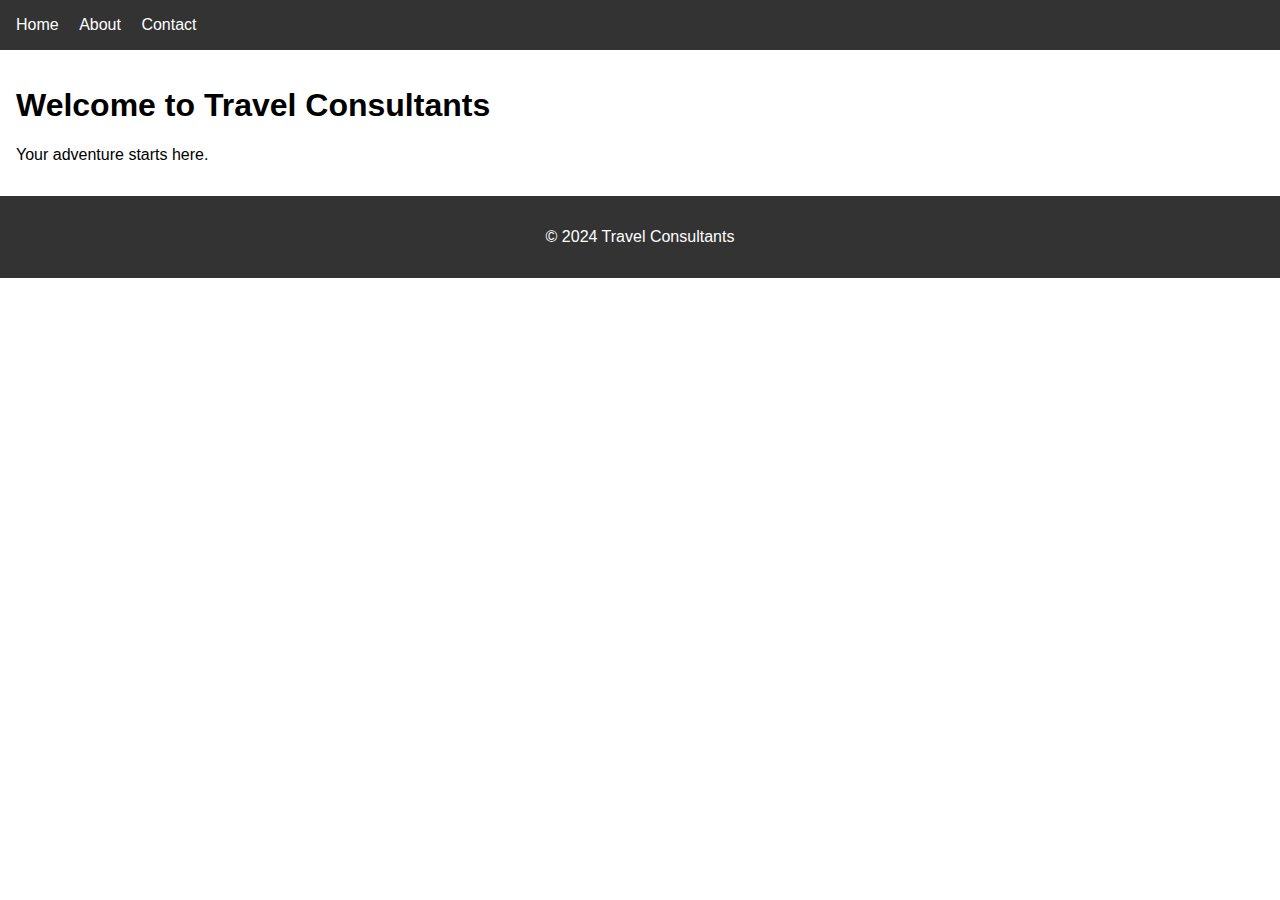
<file: public/index.html>
<!DOCTYPE html>
<html lang="en">
<head>
    <meta charset="UTF-8">
    <meta name="viewport" content="width=device-width, initial-scale=1.0">
    <title>Travel Consultants</title>
    <link rel="stylesheet" href="style.css">
</head>
<body>
    <header>
        <nav>
            <ul>
                <li><a href="index.html">Home</a></li>
                <li><a href="about.html">About</a></li>
                <li><a href="contact.html">Contact</a></li>
            </ul>
        </nav>
    </header>
    <main>
        <section id="home">
            <h1>Welcome to Travel Consultants</h1>
            <p>Your adventure starts here.</p>
        </section>
    </main>
    <footer>
        <p>&copy; 2024 Travel Consultants</p>
    </footer>
</body>
</html>
</file>
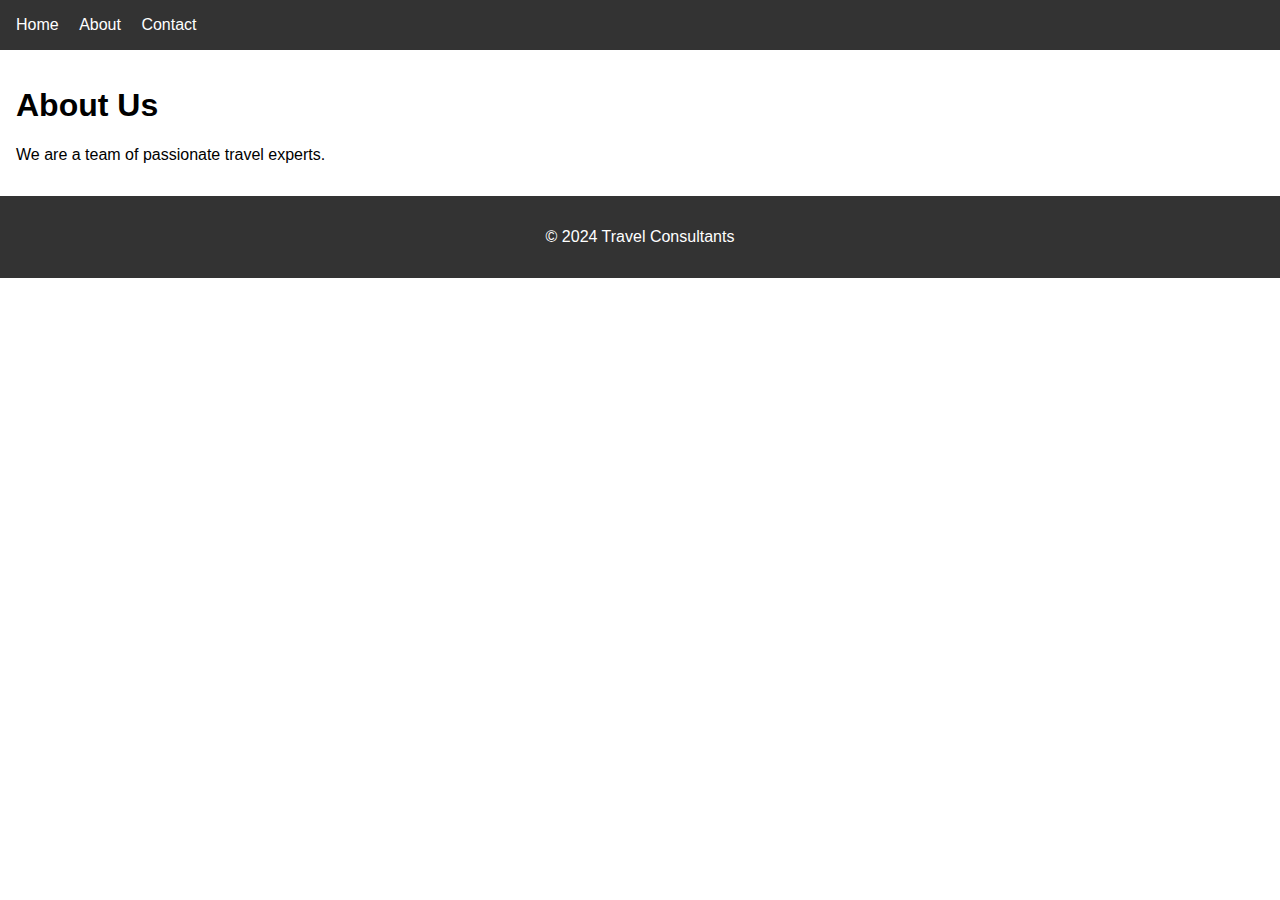
<file: public/about.html>
<!DOCTYPE html>
<html lang="en">
<head>
    <meta charset="UTF-8">
    <meta name="viewport" content="width=device-width, initial-scale=1.0">
    <title>About Us - Travel Consultants</title>
    <link rel="stylesheet" href="style.css">
</head>
<body>
    <header>
        <nav>
            <ul>
                <li><a href="index.html">Home</a></li>
                <li><a href="about.html">About</a></li>
                <li><a href="contact.html">Contact</a></li>
            </ul>
        </nav>
    </header>
    <main>
        <section id="about">
            <h1>About Us</h1>
            <p>We are a team of passionate travel experts.</p>
        </section>
    </main>
    <footer>
        <p>&copy; 2024 Travel Consultants</p>
    </footer>
</body>
</html>
</file>
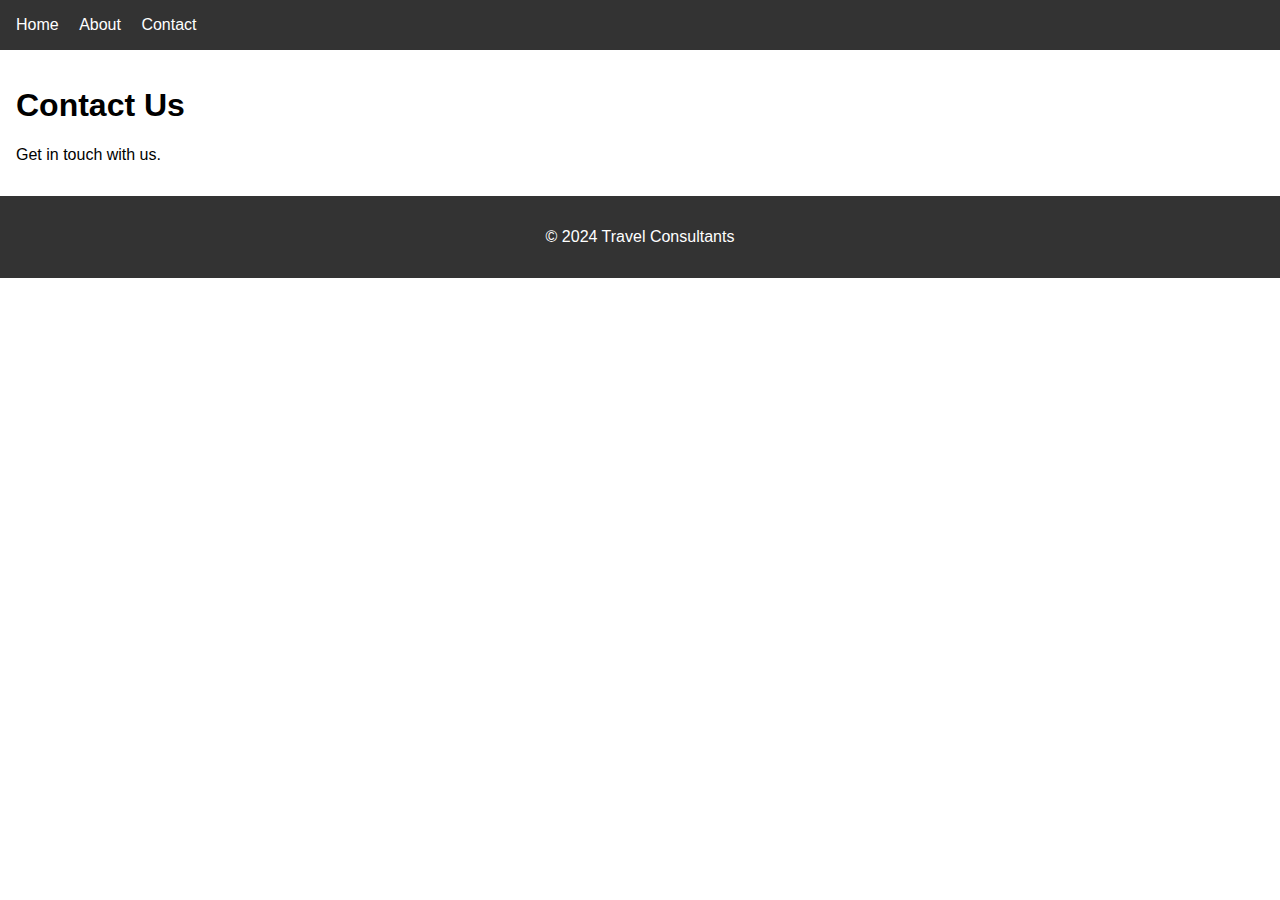
<file: public/contact.html>
<!DOCTYPE html>
<html lang="en">
<head>
    <meta charset="UTF-8">
    <meta name="viewport" content="width=device-width, initial-scale=1.0">
    <title>Contact Us - Travel Consultants</title>
    <link rel="stylesheet" href="style.css">
</head>
<body>
    <header>
        <nav>
            <ul>
                <li><a href="index.html">Home</a></li>
                <li><a href="about.html">About</a></li>
                <li><a href="contact.html">Contact</a></li>
            </ul>
        </nav>
    </header>
    <main>
        <section id="contact">
            <h1>Contact Us</h1>
            <p>Get in touch with us.</p>
        </section>
    </main>
    <footer>
        <p>&copy; 2024 Travel Consultants</p>
    </footer>
</body>
</html>
</file>
<file: public/style.css>
body {
    font-family: sans-serif;
    margin: 0;
}

header {
    background-color: #333;
    color: #fff;
    padding: 1rem;
}

nav ul {
    list-style: none;
    margin: 0;
    padding: 0;
}

nav li {
    display: inline-block;
    margin-right: 1rem;
}

nav a {
    color: #fff;
    text-decoration: none;
}

main {
    padding: 1rem;
}

footer {
    background-color: #333;
    color: #fff;
    padding: 1rem;
    text-align: center;
}
</file>
